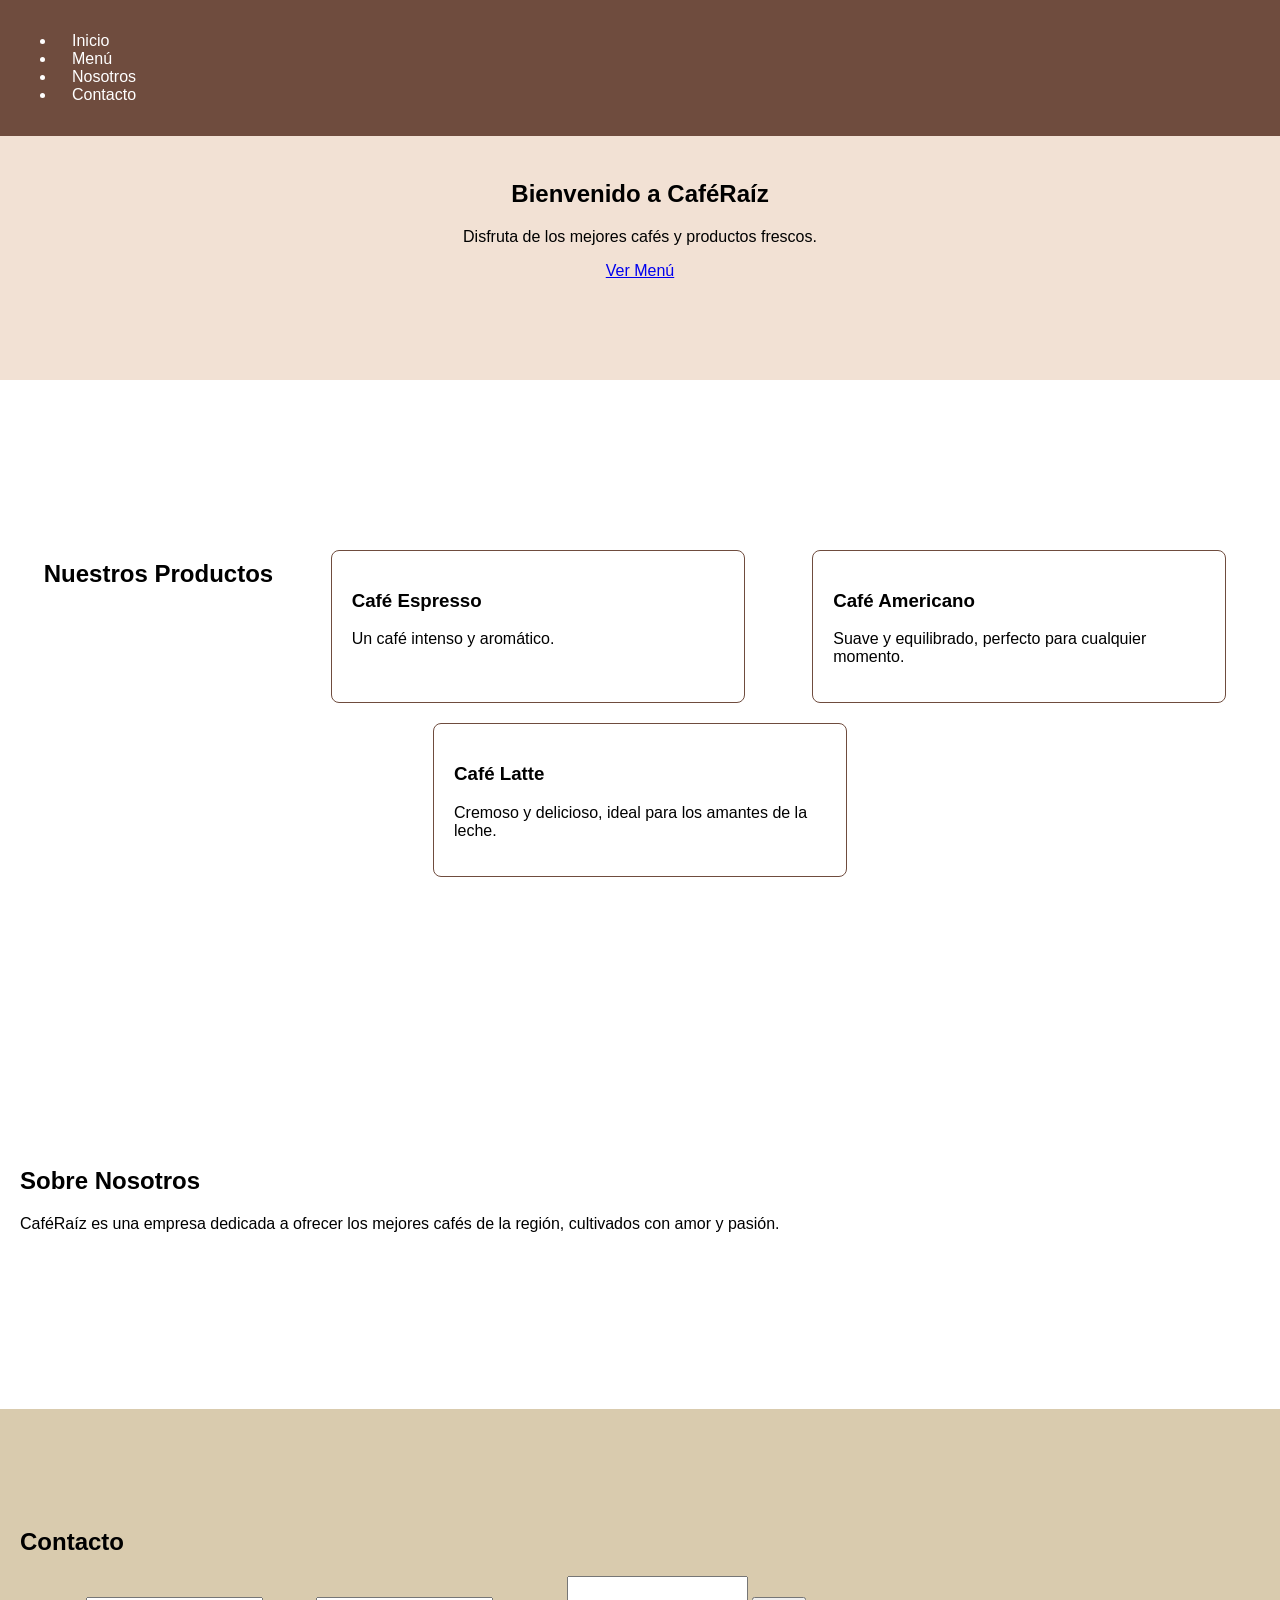
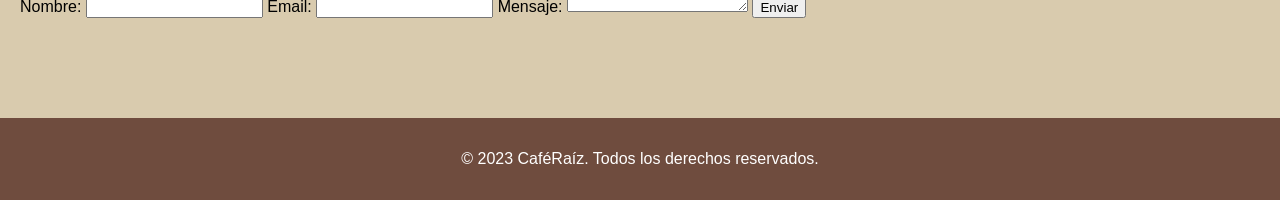
<file: cafe-raiz-landing-page/index.html>
<!DOCTYPE html>
<html lang="es">
<head>
    <meta charset="UTF-8">
    <title>CaféRaíz</title>
    <link rel="stylesheet" href="css/style.css">
</head>
<body>

<header>
    <nav>
        <ul>
            <li><a href="#inicio">Inicio</a></li>
            <li><a href="#menu">Menú</a></li>
            <li><a href="#nosotros">Nosotros</a></li>
            <li><a href="#contacto">Contacto</a></li>
        </ul>
    </nav>
</header>

<section id="inicio">
    <h1>Bienvenido a CaféRaíz</h1>
    <p>Disfruta de los mejores cafés y productos frescos.</p>
    <a href="#menu" class="btn">Ver Menú</a>
</section>

<section id="menu">
    <h2>Nuestros Productos</h2>
    <div class="product-card">
        <h3>Café Espresso</h3>
        <p>Un café intenso y aromático.</p>
    </div>
    <div class="product-card">
        <h3>Café Americano</h3>
        <p>Suave y equilibrado, perfecto para cualquier momento.</p>
    </div>
    <div class="product-card">
        <h3>Café Latte</h3>
        <p>Cremoso y delicioso, ideal para los amantes de la leche.</p>
    </div>
</section>

<section id="nosotros">
    <h2>Sobre Nosotros</h2>
    <p>CaféRaíz es una empresa dedicada a ofrecer los mejores cafés de la región, cultivados con amor y pasión.</p>
</section>

<section id="contacto">
    <h2>Contacto</h2>
    <form>
        <label for="nombre">Nombre:</label>
        <input type="text" id="nombre" name="nombre" required>
        
        <label for="email">Email:</label>
        <input type="email" id="email" name="email" required>
        
        <label for="mensaje">Mensaje:</label>
        <textarea id="mensaje" name="mensaje" required></textarea>
        
        <button type="submit">Enviar</button>
    </form>
</section>

<footer>
    <p>&copy; 2023 CaféRaíz. Todos los derechos reservados.</p>
</footer>

</body>
</html>
</file>
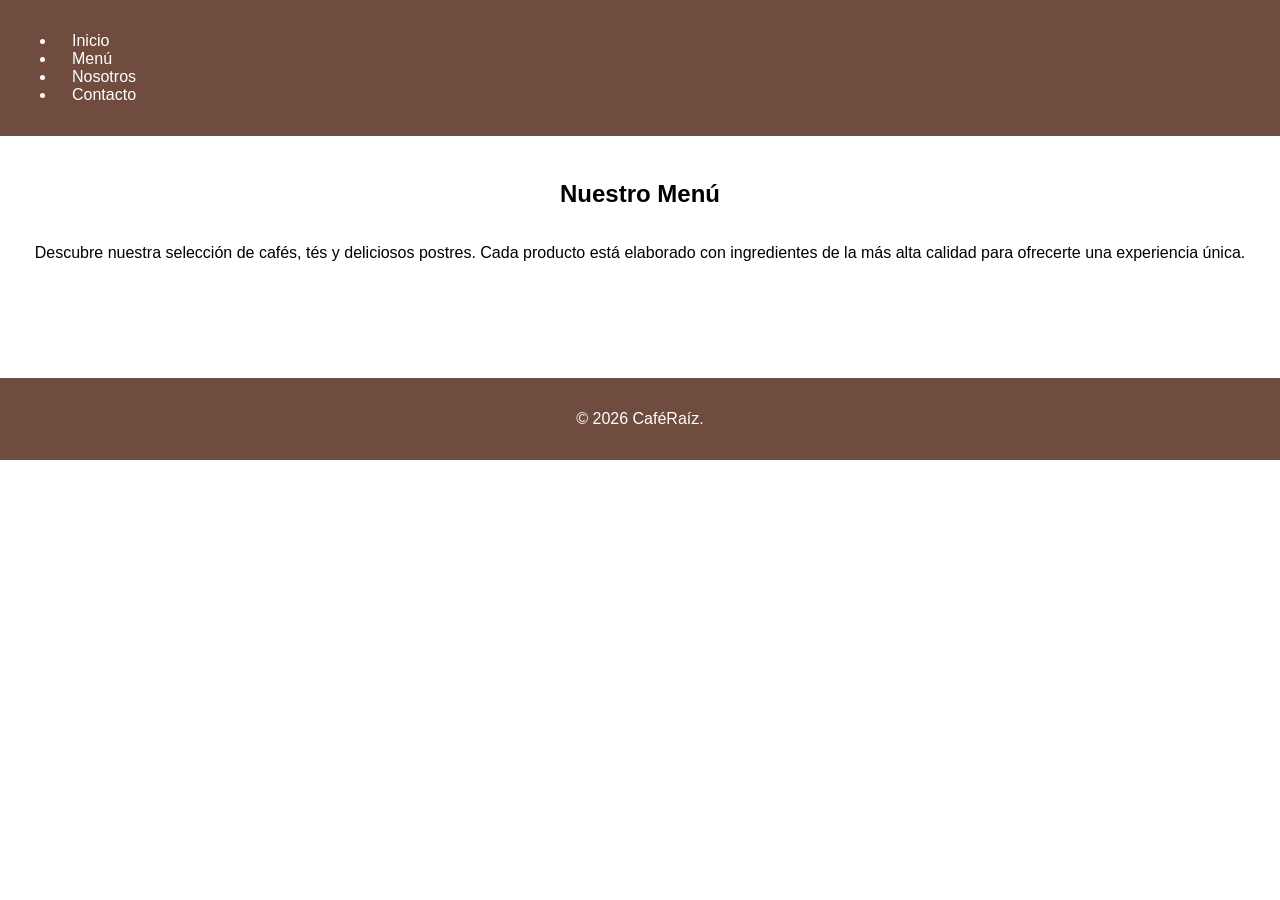
<file: cafe-raiz-landing-page/menu.html>
<!DOCTYPE html>
<html lang="es">
<head>
    <meta charset="UTF-8">
    <title>Menú - CaféRaíz</title>
    <link rel="stylesheet" href="css/style.css">
</head>
<body>

<header>
    <nav>
        <ul>
            <li><a href="index.html">Inicio</a></li>
            <li><a href="menu.html">Menú</a></li>
            <li><a href="#nosotros">Nosotros</a></li>
            <li><a href="#contacto">Contacto</a></li>
        </ul>
    </nav>
</header>

<section id="menu">
    <h1>Nuestro Menú</h1>
    <p>Descubre nuestra selección de cafés, tés y deliciosos postres. Cada producto está elaborado con ingredientes de la más alta calidad para ofrecerte una experiencia única.</p>
</section>

<footer>
    <p>&copy; 2026 CaféRaíz.</p>
</footer>

</body>
</html>
</file>
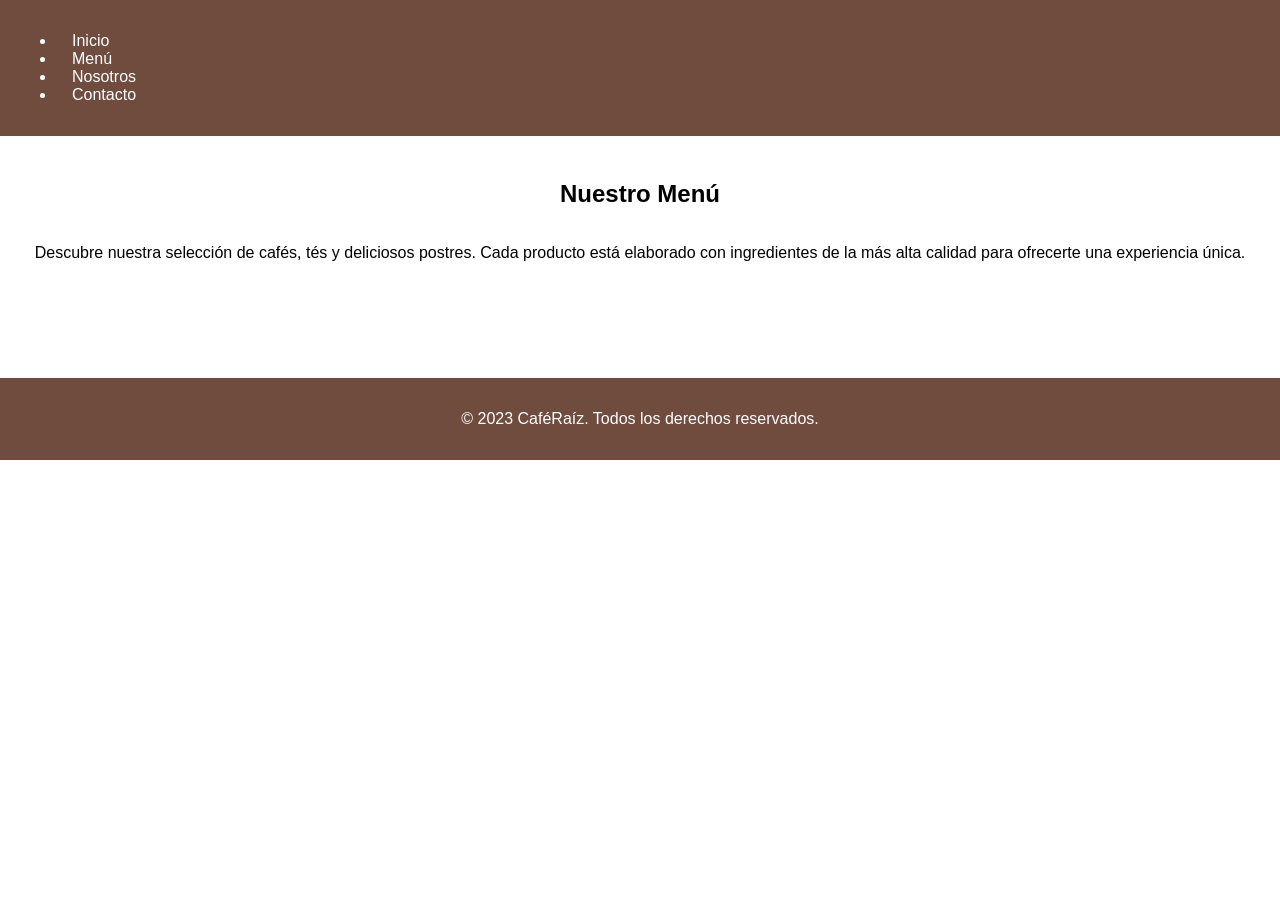
<file: landing.caferaiz/menu.html>
<!DOCTYPE html>
<html lang="es">
<head>
    <meta charset="UTF-8">
    <title>Menú - CaféRaíz</title>
    <link rel="stylesheet" href="css/style.css">
</head>
<body>

<header>
    <nav>
        <ul>
            <li><a href="index.html">Inicio</a></li>
            <li><a href="menu.html">Menú</a></li>
            <li><a href="#nosotros">Nosotros</a></li>
            <li><a href="#contacto">Contacto</a></li>
        </ul>
    </nav>
</header>

<section id="menu">
    <h1>Nuestro Menú</h1>
    <p>Descubre nuestra selección de cafés, tés y deliciosos postres. Cada producto está elaborado con ingredientes de la más alta calidad para ofrecerte una experiencia única.</p>
</section>

<footer>
    <p>&copy; 2023 CaféRaíz. Todos los derechos reservados.</p>
</footer>

</body>
</html>
</file>
<file: cafe-raiz-landing-page/css/style.css>
body {
    font-family: 'Arial', sans-serif;
    margin: 0;
    padding: 0;
    box-sizing: border-box;
}

:root {
    --primary-color: #6F4C3E; /* Coffee color */
    --secondary-color: #D9CBAE; /* Cream color */
    --accent-color: #F2E1D4; /* Light beige */
    --font-color: #333;
}

header {
    background-color: var(--primary-color);
    color: white;
    padding: 1rem;
    position: fixed;
    width: 100%;
    top: 0;
    z-index: 1000;
}

nav {
    display: flex;
    justify-content: space-between;
    align-items: center;
}

nav a {
    color: white;
    text-decoration: none;
    padding: 0.5rem 1rem;
    transition: background-color 0.3s;
}

nav a:hover {
    background-color: var(--secondary-color);
}

section {
    padding: 100px 20px;
    margin-top: 60px; /* To avoid overlap with fixed header */
}

#inicio {
    background-color: var(--accent-color);
    text-align: center;
}

#menu {
    display: flex;
    flex-wrap: wrap;
    justify-content: space-around;
}

.product-card {
    background-color: white;
    border: 1px solid var(--primary-color);
    border-radius: 8px;
    width: 30%;
    margin: 10px;
    padding: 20px;
    transition: transform 0.3s;
}

.product-card:hover {
    transform: scale(1.05);
}

#contacto {
    background-color: var(--secondary-color);
}

footer {
    text-align: center;
    padding: 1rem;
    background-color: var(--primary-color);
    color: white;
}

@media (max-width: 768px) {
    #menu {
        flex-direction: column;
        align-items: center;
    }

    .product-card {
        width: 80%;
    }
}
</file>
<file: landing.caferaiz/css/style.css>
body {
    font-family: 'Arial', sans-serif;
    margin: 0;
    padding: 0;
    box-sizing: border-box;
}

:root {
    --primary-color: #6F4C3E;
    --secondary-color: #D9CBAE;
    --accent-color: #F2E1D4;
    --font-color: #333;
}

header {
    background-color: var(--primary-color);
    color: white;
    padding: 1rem;
    position: fixed;
    width: 100%;
    top: 0;
    z-index: 1000;
}

nav {
    display: flex;
    justify-content: space-between;
    align-items: center;
}

nav a {
    color: white;
    text-decoration: none;
    padding: 0.5rem 1rem;
    transition: background-color 0.3s;
}

nav a:hover {
    background-color: var(--secondary-color);
}

section {
    padding: 100px 20px;
    margin-top: 60px;
}

#inicio {
    background-color: var(--accent-color);
    text-align: center;
}

#menu {
    display: flex;
    flex-wrap: wrap;
    justify-content: space-around;
}

.product-card {
    background-color: white;
    border: 1px solid var(--primary-color);
    border-radius: 8px;
    width: 30%;
    margin: 10px;
    padding: 20px;
    transition: transform 0.3s;
}

.product-card:hover {
    transform: scale(1.05);
}

#contacto {
    background-color: var(--secondary-color);
}

footer {
    text-align: center;
    padding: 1rem;
    background-color: var(--primary-color);
    color: white;
}

@media (max-width: 768px) {
    #menu {
        flex-direction: column;
        align-items: center;
    }

    .product-card {
        width: 80%;
    }}
/*le pedi a la ia un poco si me podia ayudar con las imagenes y como configurarlas*/
.product-card img {
    width: 100%;
    height: auto;
    border-radius: 8px 8px 0 0;
}
.nosotros-img{
    width: 100%;
    max-width: 400px;
    height: auto;
    display: block;
    margin: 20px auto;
    border-radius: 8px;
}
</file>
